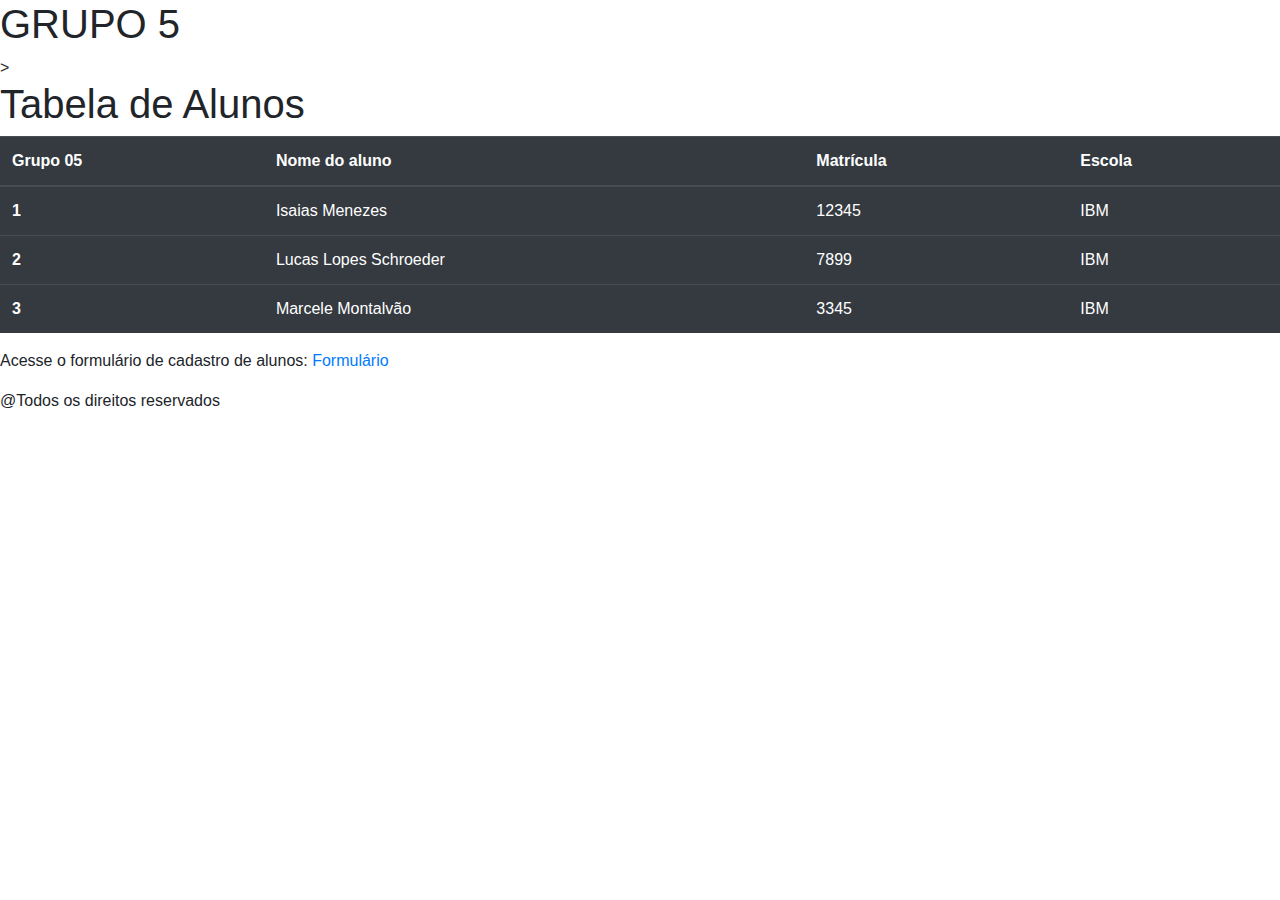
<file: index.html>
<!DOCTYPE html>
<html lang="pt-br">
<head>
    <meta charset="UTF-8">
    <meta http-equiv="X-UA-Compatible" content="IE=edge">
    <meta name="viewport" content="width=device-width, initial-scale=1.0">
    <title>Atividade</title>
    <link rel="stylesheet" href="https://cdn.jsdelivr.net/npm/bootstrap@4.3.1/dist/css/bootstrap.min.css" integrity="sha384-ggOyR0iXCbMQv3Xipma34MD+dH/1fQ784/j6cY/iJTQUOhcWr7x9JvoRxT2MZw1T" crossorigin="anonymous">
    <script src="https://code.jquery.com/jquery-3.3.1.slim.min.js" integrity="sha384-q8i/X+965DzO0rT7abK41JStQIAqVgRVzpbzo5smXKp4YfRvH+8abtTE1Pi6jizo" crossorigin="anonymous"></script>
    <script src="https://cdn.jsdelivr.net/npm/popper.js@1.14.7/dist/umd/popper.min.js" integrity="sha384-UO2eT0CpHqdSJQ6hJty5KVphtPhzWj9WO1clHTMGa3JDZwrnQq4sF86dIHNDz0W1" crossorigin="anonymous"></script>
    <script src="https://cdn.jsdelivr.net/npm/bootstrap@4.3.1/dist/js/bootstrap.min.js" integrity="sha384-JjSmVgyd0p3pXB1rRibZUAYoIIy6OrQ6VrjIEaFf/nJGzIxFDsf4x0xIM+B07jRM" crossorigin="anonymous"></script>
</head>
<body>
    <header>
        <h1>GRUPO 5</h1>>
   </header>
    <h1>Tabela de Alunos</h1>
    <table class="table table-dark">
        <thead>
          <tr>
            <th scope="col">Grupo 05</th>
            <th scope="col">Nome do aluno</th>
            <th scope="col">Matrícula</th>
            <th scope="col">Escola</th>
          </tr>
        </thead>
        <tbody>
            <tr>
                <th scope="row">1</th>
                <td>Isaias Menezes</td>
                <td>12345</td>
                <td>IBM</td>
            </tr>
            <tr>
                <th scope="row">2</th>
                <td>Lucas Lopes Schroeder</td>
                <td>7899</td>
                <td>IBM</td>
            </tr>
            <tr>
                <th scope="row">3</th>
                <td>Marcele Montalvão</td>
                <td>3345</td>
                <td>IBM</td>
            </tr>
        </tbody>
    </table>

    <p>Acesse o formulário de cadastro de alunos: <a href="formulario.html" rel="next" target="_self">Formulário</a> </p> 
    
    <footer> <p>@Todos os direitos reservados</p> </footer>
    </body>
</html>
</file>
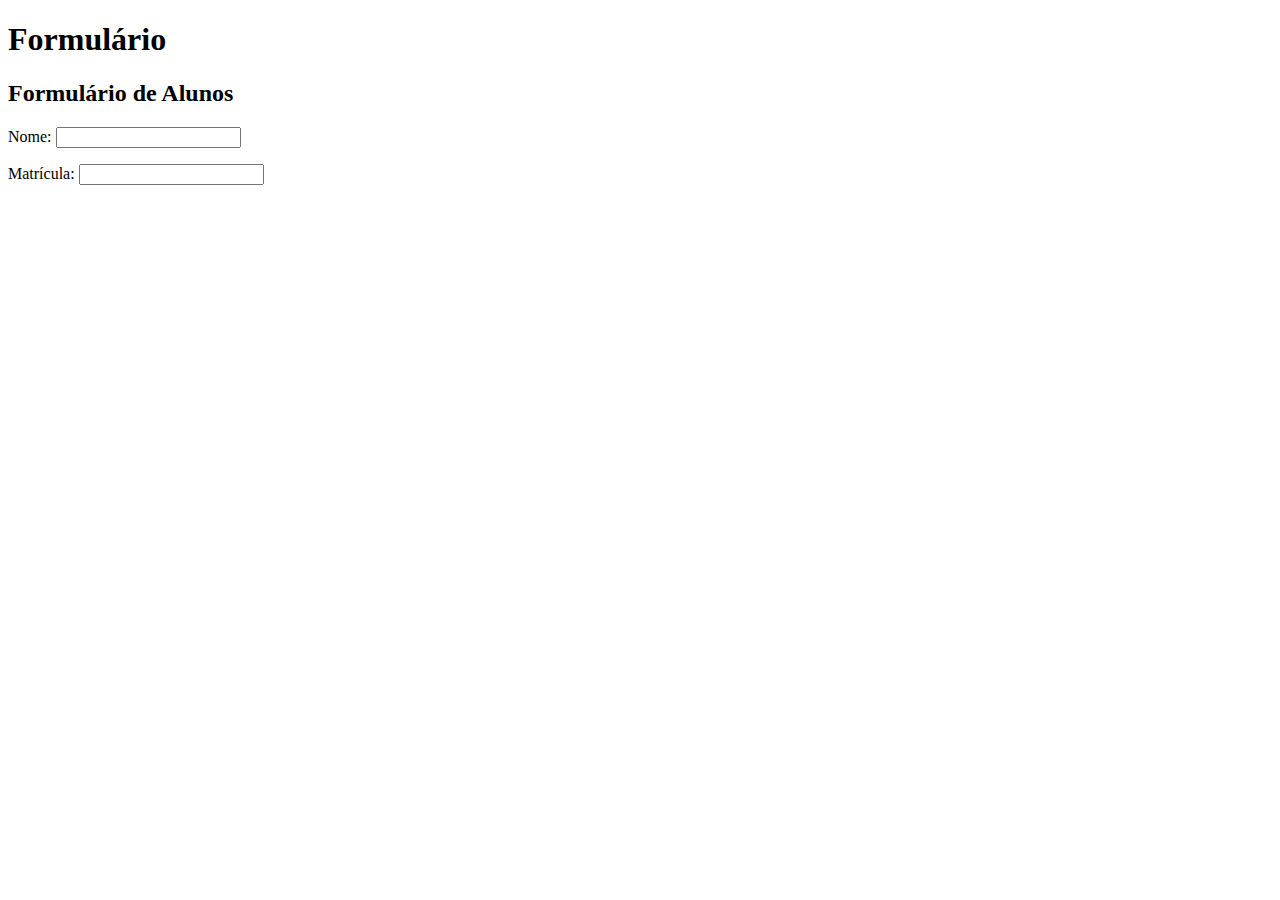
<file: formulario.html>
<!DOCTYPE html>
<html lang="pt-br">
<head>
    <meta charset="UTF-8">
    <meta http-equiv="X-UA-Compatible" content="IE=edge">
    <meta name="viewport" content="width=device-width, initial-scale=1.0">
    <title>Tabela de Aluno</title>
</head>
<body>
    <h1>Formulário</h1>

    <form>
        <h2>Formulário de Alunos</h2>
            <p>Nome: <input type="text" name="nome"></p>
            <p>Matrícula: <input type="number" name="matricula"></p>
    </form>

</body>
</html>
</file>
